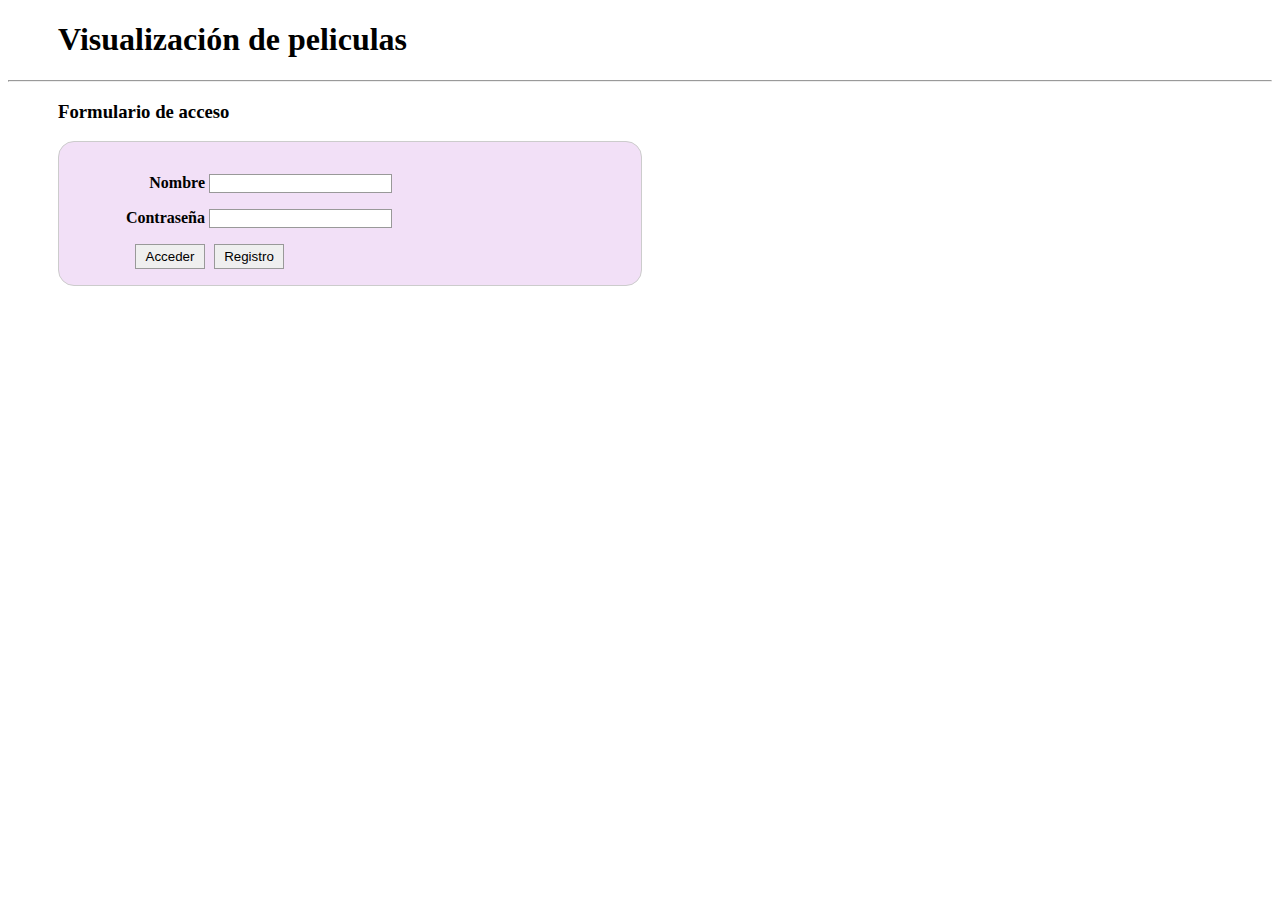
<file: index.html>
<!DOCTYPE html>
<html lang="en">
<head>
	<meta charset="UTF-8">
	<title>Login</title>
	<style type="text/css">
		@import url(estilos.css);
	</style>
	<script src="script_index.js"></script>
	<script src="funciones.js"></script>
</head>
<body class = "index">

	<h1>Visualización de peliculas</h1>
    <hr/>
    <h3>Formulario de acceso</h3>
	<form name="form" class="index" onsubmit="return validarAcceso()" action="pagina.html">
		<div id="divNombre">
	    	<label>Nombre</label>
	    	<input type="text" name="login" id="nombre"/>
			<label class="error"></label>
	  	</div>
		<div id="divContrasena">
	    	<label>Contraseña</label>
	    	<input type="password" name="password" id="contrasena"/>
			<label class="error"></label>
	 	</div>
	 	<div>
			<input type="submit" value="Acceder" class= "boton" id="botonAcceso""/>
			<input type="button" value="Registro" class= "boton" id="botonRegistro" onClick="location.href='registro.html'"/>
			<label class="error"></label>
		</div>
	</form>
</body>
</html>
</file>
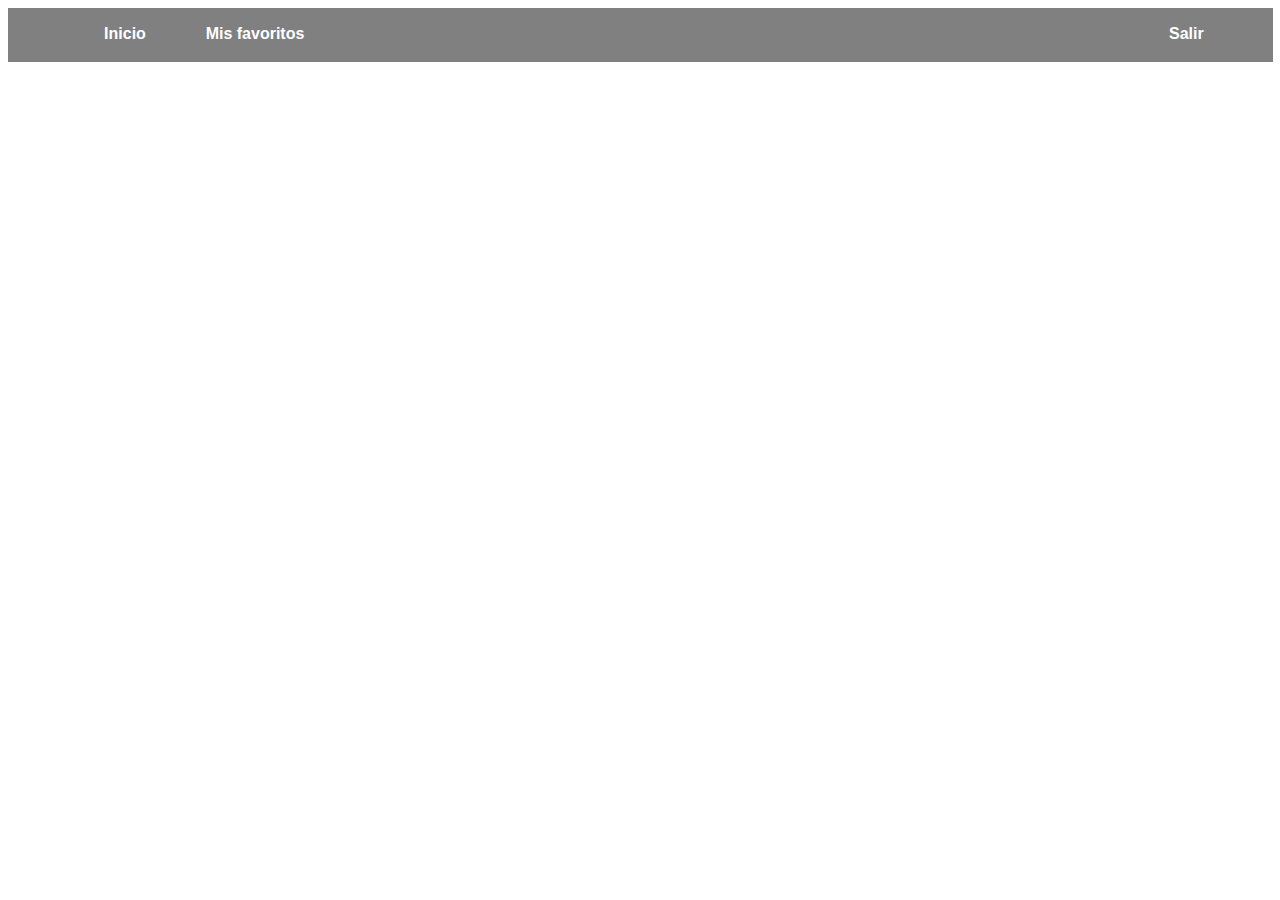
<file: favoritos.html>
<!DOCTYPE html>
<html lang="en">
<head>
	<meta charset="UTF-8">
	<title>Peliculas</title>
	<style type="text/css">
		@import url(estilos.css);
	</style>
	<script src="funciones.js"></script>
	<script src="script_favoritos.js"></script>
</head>
<body>
	<div>
		<nav>
			<ul>  
				<script>
					document.write("<li><a title=inicio href=pagina.html?usuario=" + obtenerUsuarioURL() + ">Inicio</a></li>");//Pasamos por la URL el usuario actual.
					document.write("<li><a title=favoritos href=favoritos.html?usuario="+obtenerUsuarioURL()+">Mis favoritos</a></li>");//Pasamos por la URL el usuario actual.
				</script>
				<li id="salir"><a title="salir" href="index.html">Salir</a></li>			
			</ul>
		</nav>
	</div>
	<div class="container">
<script>
	var numero = numeroFavoritos(obtenerUsuarioURL());
	for(var i = 0; i < numero; i++){
		document.write("<table>");
		document.write("<tr>");
		document.write("<td>");
		document.write("<img id=imagen"+i+" src= class=src>");
		document.write("<hr>");
		document.write("</td>");
		document.write("</tr>");
		document.write("</table>");
		document.write("<table>");
		document.write("<tr>");
		document.write("<td><p><b>Titulo: <b></p></td>");
		document.write("<td><p id=titulo"+i+"></td>");
		document.write("</tr>");
		document.write("<tr>");
		document.write("<td><p><b>Año: <b></p></td>");
		document.write("<td><p id=anio"+i+"></td>");
		document.write("</tr>");
		document.write("<tr>");
		document.write("<td><p><b>Categoria: <b></p></td>");
		document.write("<td><p id=clasi"+i+"></td>");
		document.write("<tr>");
		document.write("<td><button class=fav onClick=eliminarFavorito(" + i + ");>Eliminar favorito</button></td>");
		document.write("</tr>");
		document.write("</tr>");
		document.write("</table>");
		document.write("<br>");
		document.write("<hr>");
		document.write("<br>");
	}
</script>
	</div>
</body>
</html>
</file>
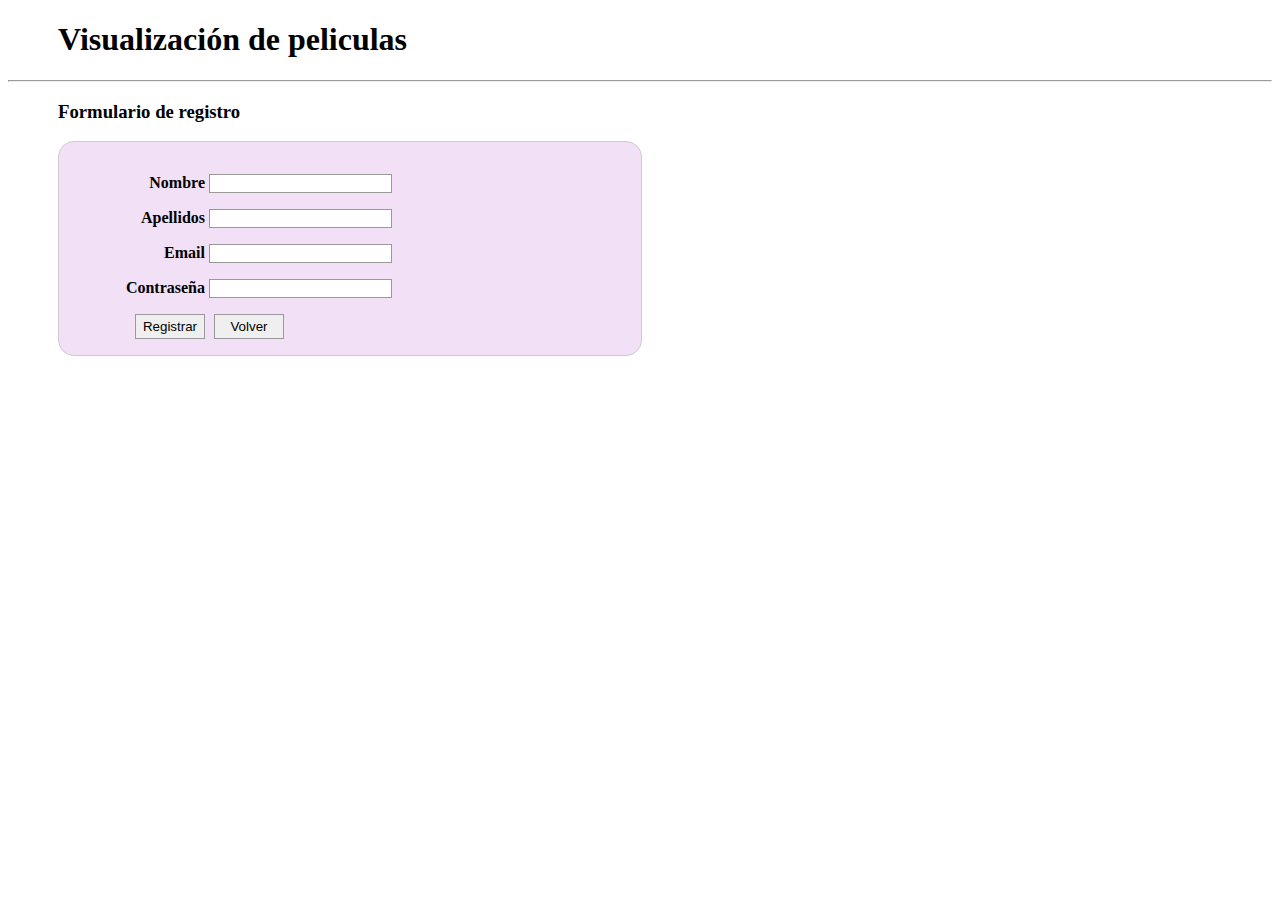
<file: registro.html>
<!DOCTYPE html>
<html lang="en">
<head>
	<meta charset="UTF-8">
	<title>Registro</title>
	<style type="text/css">
		@import url(estilos.css);
	</style>
	<script src="script_registro.js"></script>
	<script src="funciones.js"></script>
</head>
<body class="index">

	<h1>Visualización de peliculas</h1>
    <hr/>
    <h3>Formulario de registro</h3>
	<form name=form onsubmit="return validarRegistro()" action="index.html">
		<div id="divNombre">
	    	<label>Nombre</label>
	    	<input type="text" name="login" id="nombre"/>
			<label class="error"></label>
	  	</div>
	  	<div id="divApellidos">
	    	<label>Apellidos</label>
	    	<input type="text" name="apellidos" id="apellidos"/>
			<label class="error"></label>
	  	</div>
	  	<div id="divEmail">
	    	<label>Email</label>
	    	<input type="text" name="email" id="email"/>
			<label class="error"></label>
	  	</div>
		<div id="divContrasena">
	    	<label>Contraseña</label>
	    	<input type="password" name="password" id="contrasena"/>
			<label class="error"></label>
	 	 </div>
	 	 <div>
			<input type="submit" value="Registrar" class= "boton" id="botonAcceso"/>
			<input type="button" value="Volver" class= "boton" id="botonRegistro" onClick="location.href='index.html'"/>
		</div>
	</form>
</body>
</html>
</file>
